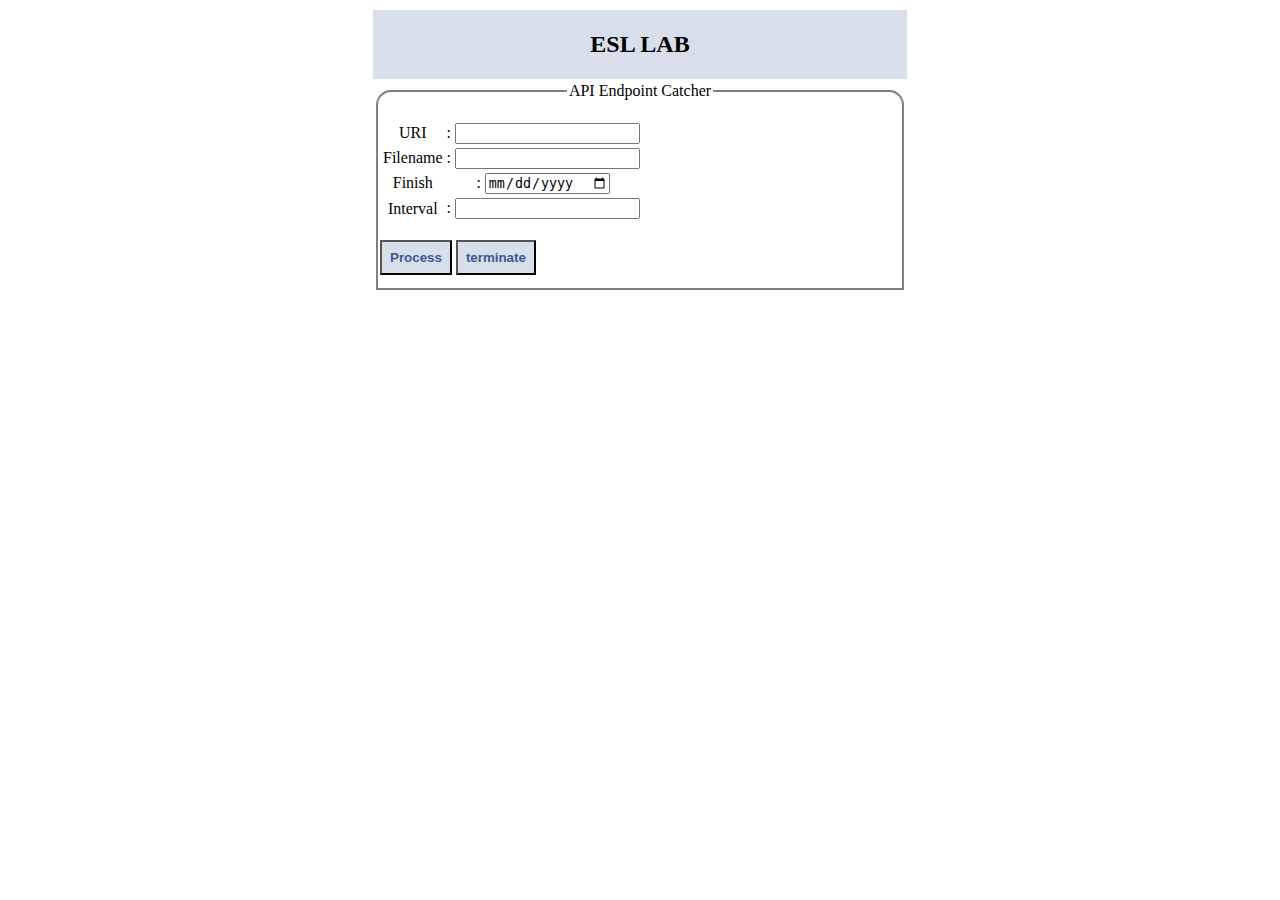
<file: index.html>
<!DOCTYPE html>
<html>
<head>
<meta charset="UTF-8">
<title>:::Open Data API Endpoint Catcher:::</title>
<link rel = "stylesheet" href = "coc_style.css">
<script src="js/FormValidate.js" type="text/javascript"></script>
<script type="text/javascript">
function validateForm() {
	
	var k = document.forms["catcher_form"]["input_uri"].value;
	var l = document.forms["catcher_form"]["input_file_name"].value;
	var m = document.forms["catcher_form"]["input_finish"].value;
	var n = document.forms["catcher_form"]["input_interva"].value;
	var urlregex = new RegExp("^(http|https|ftp)\://([a-zA-Z0-9\.\-]+(\:[a-zA-Z0-9\.&amp;%\$\-]+)*@)*((25[0-5]|2[0-4][0-9]|[0-1]{1}[0-9]{2}|[1-9]{1}[0-9]{1}|[1-9])\.(25[0-5]|2[0-4][0-9]|[0-1]{1}[0-9]{2}|[1-9]{1}[0-9]{1}|[1-9]|0)\.(25[0-5]|2[0-4][0-9]|[0-1]{1}[0-9]{2}|[1-9]{1}[0-9]{1}|[1-9]|0)\.(25[0-5]|2[0-4][0-9]|[0-1]{1}[0-9]{2}|[1-9]{1}[0-9]{1}|[0-9])|([a-zA-Z0-9\-]+\.)*[a-zA-Z0-9\-]+\.(com|edu|gov|int|mil|net|org|biz|arpa|info|name|pro|aero|coop|museum|[a-zA-Z]{2}))(\:[0-9]+)*(/($|[a-zA-Z0-9\.\,\?\'\\\+&amp;%\$#\=~_\-]+))*$");
	var isAlphanumeric = new RegExp("/^[A-Za-z0-9]+$/");
	var isNumeric = new RegExp("/^[0-9]+$/");
	var isDatetime = new RegExp("");
	
    /*  
        To avoid all field is empty
    */
	if ((k==null && l==null && m==null && n==null)|| (k=="" && l=="" && m=="" && n=="")) {
        alert("Field is empty, Please fill it correctly!");
        return false;
    }
	/*  
        validate URI field is an url (API Endpoint URI)    */
	if (urlregex.test(k)){
		return (true);
	}
	else{
		alert("URI Field must be an URI, Please fill it correctly! example: http://esl.ccu.edu.tw");
		return (false);
	
	};
	/*Validate file name field is alphanumeric*/
	if(isAlphanumeric.test(l)){
		return (true);
	}else {
		alert("file name Field must be alphanumeric 0-9 and a-z");
		return (false);
	}
	/*Validate finish field is datetime format*/
	if(isDatetime.test(m)){
		return (true);
	}else{
		alert ("finish Field must be a datetime format")
		return (false);
	}
	/*Validate Interval must be a integer, an numeric*/
	if(isNumeric.test(n)){
		return (true);
	}else{
		alert("Field Interval must be a numeric");
		return(false);
	}
}

</script>
<body>
<table align="center">
<tr>
<td class='fbcontentdivider'> <h2 align="center"> ESL LAB </h2></td>
</tr>

<tr>
<td> 
	<form name="catcher_form" action="catcher.php" onsubmit="return validateForm();" method="POST">
	<fieldset class="fieldset" align="center">
		<legend>API Endpoint Catcher</legend>
			<br>
			<table>
			<tr>
			<td>URI</td><td>: <input type="text" name="input_uri"></td>
			</tr>
            <tr>
			<td>Filename</td><td>: <input type="text" name="input_file_name"></td>
			</tr>
			<tr>
			<td>Finish</td> <td>: <input type="date" name="input_finish" /></td>											
			</tr>
            <tr>
			<td>Interval</td> <td>: <input type="text" name="input_interval"></td>
			</tr>
            </table>
                       
            <br />
            <div>
            <input type="submit" value="Process" name="button_process" class="fbtab">
            <input type="submit" value="terminate" name="button_terminate" class="fbtab">
            </div>
			
	</fieldset>
	</form>

	
 </td>
</tr>

</table>

</body>
</html>
</file>
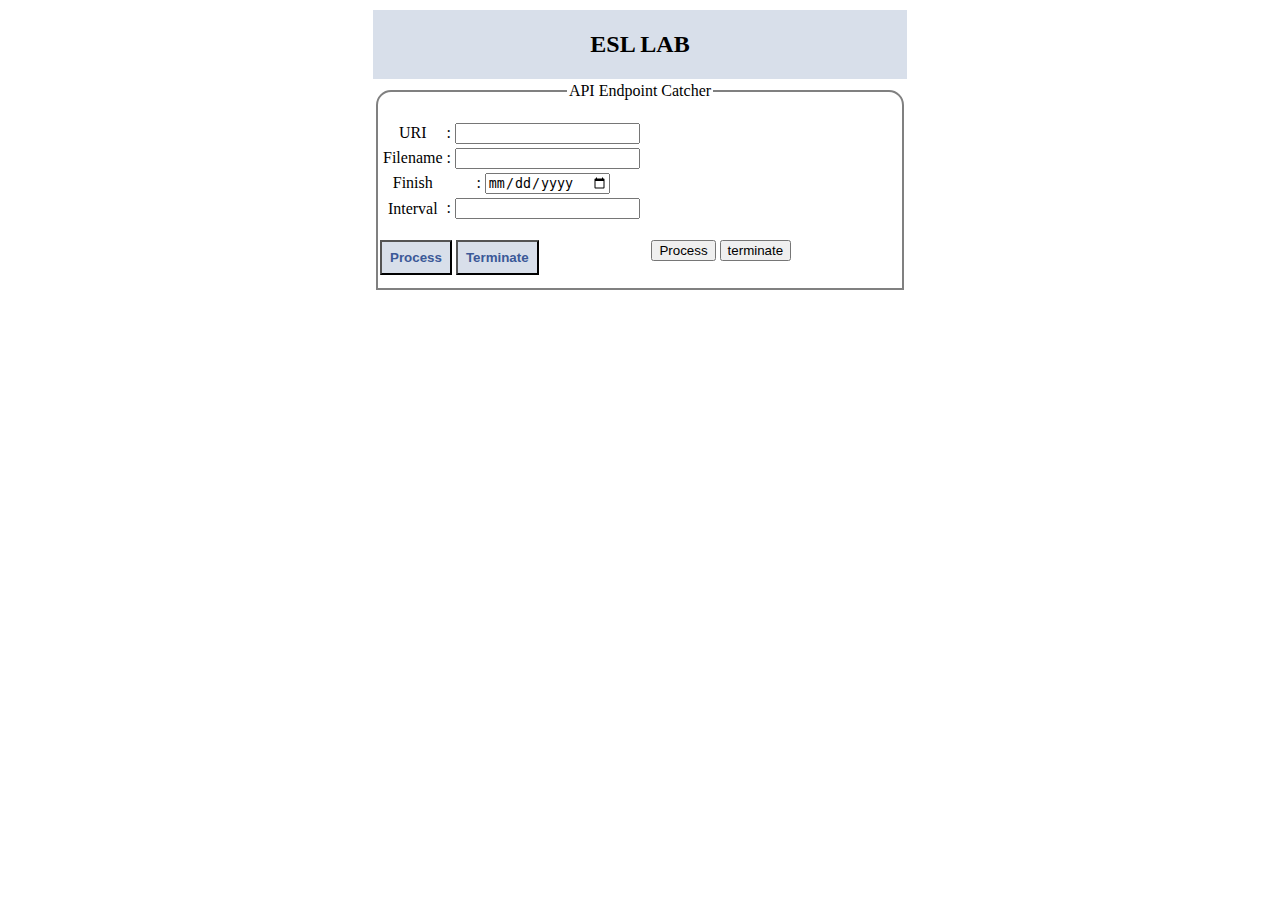
<file: afgag.html>
<!DOCTYPE html>
<html>
<head>
<meta charset="UTF-8">
<title>:::Open Data API Endpoint Catcher:::</title>
<link rel = "stylesheet" href = "coc_style.css">
<script> 
 
var uri =document.getElementById('input_uri');
var file_name =document.getElementById('file_name');
var input_finish =document.getElementById('input_finish');
var input_interval =document.getElementById('input_interval');
var interval =input_interval*1000;

function process(){
alert(interval++) 
//call php script

} 
setInterval (process, interval)

function terminate(){
	clearInterval(interval)
}

</script>


</head>
<body>
<table align="center">
<tr>
<td class='fbcontentdivider'> <h2 align="center"> ESL LAB </h2></td>
</tr>

<tr>
<td> 
	<form name="catcher_form" method="POST">
	<fieldset class="fieldset" align="center">
		<legend>API Endpoint Catcher</legend>
			<br>
			<table>
			<tr>
			<td>URI</td><td>: <input type="text" name="input_uri" id="input_uri"></td>
			</tr>
            <tr>
			<td>Filename</td><td>: <input type="text" name="file_name" id="file_name"></td>
			</tr>
			<tr>
			<td>Finish</td> <td>: <input type="date" id="input_finish" name="input_finish" /></td>											
			</tr>
            <tr>
			<td>Interval</td> <td>: <input type="text" name="input_interval" id="input_interval"></td>
			</tr>
            </table>                       
            <br />
            <div>
			<input type="button" onclick="process()" value="Process">
			<input type="button" onclick="terminate()" value="terminate">
            <input type="submit" value="Process" name="button_process" class="fbtab">
			<input type="submit" value="Terminate" name="button_terminate" class="fbtab">
            </div>
			
	</fieldset>
	</form>

	
 </td>
</tr>

</table>

</body>
</html>
</file>
<file: coc_style.css>
/* Default Facebook CSS */  
.fbbody  
{  
    font-family: "lucida grande" ,tahoma,verdana,arial,sans-serif;  
    font-size: 11px;  
    color: #333333;  
}  
/* Default Anchor Style */  
.fbbody a  
{  
    color: #3b5998;  
    outline-style: none;  
    text-decoration: none;  
    font-size: 11px;  
    font-weight: bold;  
}  
.fbbody a:hover  
{  
    text-decoration: underline;  
}  
/* Facebook Box Styles */  
.fbgreybox  
{  
    background-color: #f7f7f7;  
    border: 1px solid #cccccc;  
    color: #333333;  
    padding: 10px;  
    font-size: 13px;  
    font-weight: bold;  
}  
.fbbluebox  
{  
    background-color: #eceff6;  
    border: 1px solid #d4dae8;  
    color: #333333;  
    padding: 10px;  
    font-size: 13px;  
    font-weight: bold;  
}  
.fbinfobox  
{  
    background-color: #fff9d7;  
    border: 1px solid #e2c822;  
    color: #333333;  
    padding: 10px;  
    font-size: 13px;  
    font-weight: bold;  
}  
.fberrorbox  
{  
    background-color: #ffebe8;  
    border: 1px solid #dd3c10;  
    color: #333333;  
    padding: 10px;  
    font-size: 13px;  
    font-weight: bold;  
}  
/* Content Divider on White Background */  
.fbcontentdivider  
{  
    margin-top: 15px;  
    margin-bottom: 15px;  
    width: 520px;  
    height: 1px;  
    background-color: #d8dfea;  
}  
/* Facebook Tab Style */  
.fbtab  
{  
    padding: 8px;  
    background-color: #d8dfea;  
    color: #3b5998;  
    font-weight: bold;  
    float: left;  
    margin-right: 4px;  
    text-decoration: none;  
}  
.fbtab:hover  
{  
    background-color: #3b5998;  
    color: #ffffff;  
    cursor: hand;  
} 

.body { 
padding: 20px;
background-color: #3b5998; 

/* outer shadows  (note the rgba is red, green, blue, alpha) */
-webkit-box-shadow: 0px 0px 12px rgba(0, 0, 0, 0.4); 
-moz-box-shadow: 0px 1px 6px rgba(23, 69, 88, .5);

/* rounded corners */
-webkit-border-radius: 12px;
-moz-border-radius: 7px; 
border-radius: 7px;

/* gradients */
background: -webkit-gradient(linear, left top, left bottom, 
color-stop(0%, white), color-stop(15%, white), color-stop(100%, #3b5998)); 
background: -moz-linear-gradient(top, white 0%, white 55%, #3b5998 130%); 
}



.dataTable td {
	/* essential */
	text-overflow: ellipsis;
	width: 200px;
	white-space: nowrap;
	overflow: hidden;
	
	/* for good looks */
	padding: 10px;
}

.fieldset
{
height: 200px;
width: 520px; 
padding: 20px;
border-radius:10px 10px 15px 15px;
-moz-border-radius:15px 15px 0px 0px;
-webkit-border-radius:15px 15px 0px 0px;
border:2px solid grey;
padding:2px;
}
</file>
